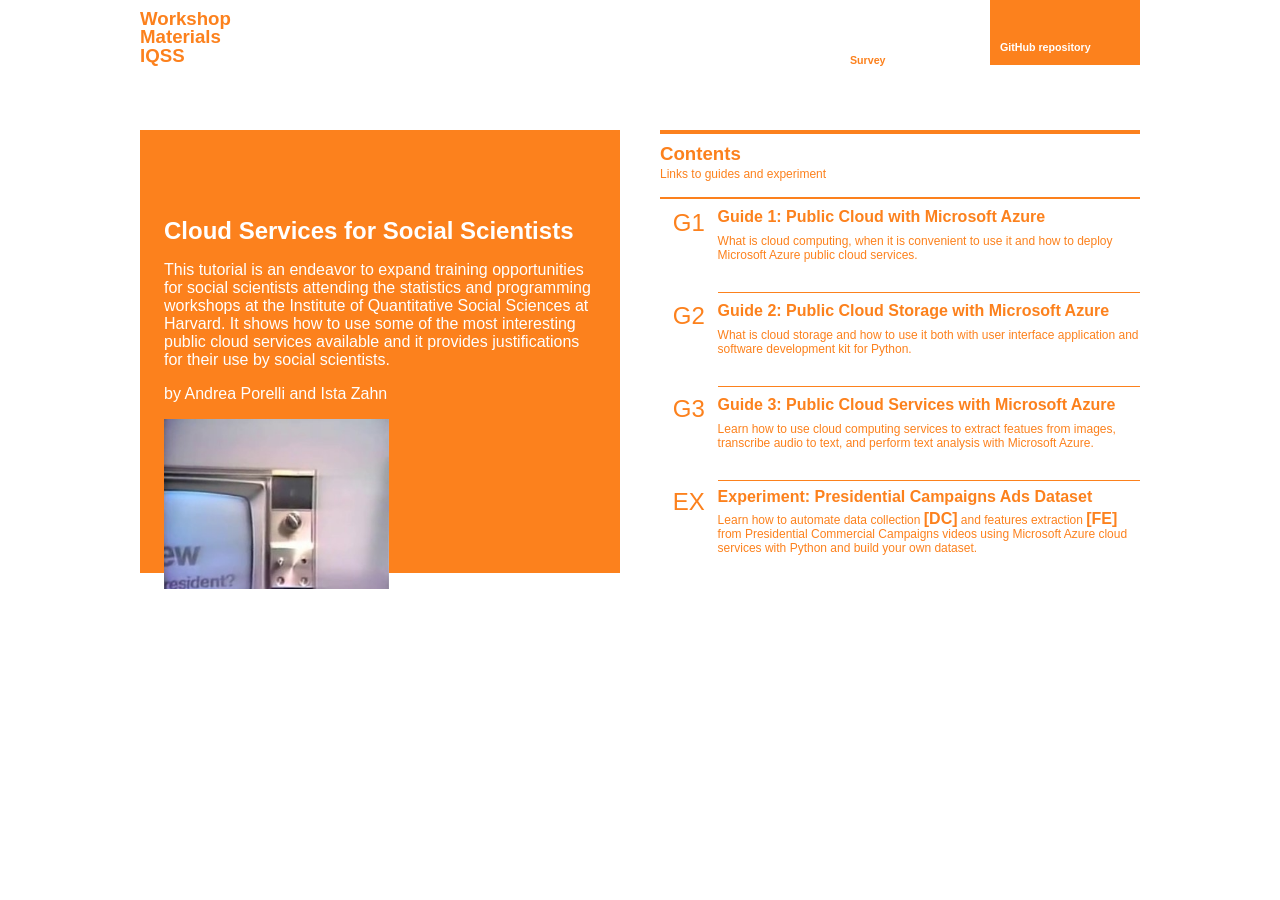
<file: index.html>
<!DOCTYPE html PUBLIC "-//W3C//DTD XHTML 1.0 Transitional//EN" "http://www.w3.org/TR/xhtml1/DTD/xhtml1-transitional.dtd"> 
<html xmlns="http://www.w3.org/1999/xhtml">
<html>
<head>
<title>Public Cloud Computing for Social Scientists</title>
<link rel=stylesheet type="text/css" href="web_site/CSS/style_public_cloud_computing.css">
<style type="text/css">
html, body {
  margin: 0px;
  padding: 0px;
  border: 0px;
}
#container {
  width: 1000px;
  margin: 0 auto;
  padding: 0 auto;
}
#container #background {
  margin: 0;
  padding: 0;
  width: 100%;
  float: left;
}
#background #header {
  width: 70%;
  height: 130px;
  float: left;
}
#background #box {
  margin: 0;
  padding: 0;
  width: 30%;
  height: 65px;
  float: right;
  background-color: #fc811d;
}
#box #box-center {
  width: 50%;
  height: 130px;
  height: 65px;
  float: left;
  background-color: white;
}
#box #box-right {
  width: 50%;
  height: 130px;
  height: 65px;
  float: right;
  background-color: #fc811d;
}
#background #col-left {
  width: 480px; 
  height: 442.5px;
  background-color: #fc811d;
  float: left;
}
#col-left #story{
  margin: 0 auto;
  width: 90%;
  height:80%;
  background-color: #fc811d;
  position:relative;
  bottom:-16%;
}
#background #col-right {
  border-top: 4px solid #fc811d;
  width: 480px; 
  height: 442.5px;
  background-color: white;
  float: right;
}
#col-right #contents{
  margin: 0 auto;
  width: 100%;
  height :84%;
  background-color: white;
  border-top: #fc811d solid 2px;
  position:relative;
  bottom:-2%;
}
#contents #sidebar-left{
  margin: 0 auto;
  width: 12%;
  height :100%;
  background-color: green;
  float: left;
}
#sidebar-left #box-index{
  margin: 0 auto;
  width: 100%;
  height :25%;
  background-color: white;
  float: left;
}
#contents #sidebar-rigth{
  margin: 0 auto;
  width: 88%;
  height :100%;
  background-color: white;
  float: right;
}
#sidebar-rigth #box-tutorial{
  margin: 0;
  padding: 0;
  width: 100%;
  height :25%;
  background-color: white;
  float: right;
}
#sidebar-rigth #box-tutorial-boarder{
  margin: 0;
  padding: 0;
  width: 100%;
  height :25%;
  background-color: white;
  float: right;
  border-top: #fc811d solid 1px;
}
</style>
</head>
<body>
<!-- Background -->
	<div id="container">
		<div id="background">
			<!-- Header -->
			<div id="header">
				<h3>Workshop</h3>
				<h3>Materials</h3>
				<h3>IQSS</h3>
			</div>
			<!-- Box -->
			<div id="box">
				<div id="box-center">
					<span ><a class="mystyle-or" href="https://github.com/anp398/Cloud-Services-for-Social-Scientists/blob/master/survey/survey_analysis_from_responses.ipynb" target="_blank">Survey</a></span>
				</div>
				<div id="box-right">
					<span><a class="mystyle" href="https://github.com/anp398/Cloud-Services-for-Social-Scientists" target="_blank">GitHub repository</a></span>
				</div>
			</div>
			<!-- Left-Column -->
			<div id="col-left">
				<p class="mystyle"> Public Cloud Computing</p>
				<div id="story">
					<h1> Cloud Services for Social Scientists </h1>
					<p> This tutorial is an endeavor to expand training opportunities for social scientists attending the statistics and programming workshops at the Institute of Quantitative Social Sciences at Harvard. It shows how to use some of the most interesting public cloud services available and it provides justifications for their use by social scientists.</p> 
					<p> by Andrea Porelli and Ista Zahn</p> 
					<img alt="humphrey_laughing_1968" src="web_site/img/humphrey_laughing_1968_political_ad.jpg" height="170" width="225" />
				</div>
			</div>
			<!-- Right-Column -->
			<div id="col-right">
				<h3  class="contents">Contents</h3>
				<p class="subtitle">Links to guides and experiment</p>
				<div id="contents">
					<div id="sidebar-left">
						<div id="box-index">
							<h3  class="index">G1</h3>
						</div>
						<div id="box-index">
							<h3  class="index">G2</h3>
						</div>
						<div id="box-index">
							<h3  class="index">G3</h3>
						</div>
						<div id="box-index">
							<h3  class="index">EX</h3>
						</div>
					</div>
					<div id="sidebar-rigth">
						<div id="box-tutorial">
							<p  class="contents_titles"><a class="tutorials" href="https://github.com/anp398/Cloud-Services-for-Social-Scientists/blob/master/guides/G1/G1.ipynb" target="_blank">Guide 1: Public Cloud with Microsoft Azure</a></p>
							<p class="contents">What is cloud computing, when it is convenient to use it and how to deploy Microsoft Azure public cloud services.</p>
						</div>
						<div id="box-tutorial-boarder">
							<p  class="contents_titles"><a class="tutorials" href="https://github.com/anp398/Cloud-Services-for-Social-Scientists/blob/master/guides/G2/G2.ipynb" target="_blank">Guide 2: Public Cloud Storage with Microsoft Azure</a></p>
							<p class="contents">What is cloud storage and how to use it both with user interface application and software development kit for Python.</p>
						</div>
						<div id="box-tutorial-boarder">
							<p  class="contents_titles"><a class="tutorials" href="https://github.com/anp398/Cloud-Services-for-Social-Scientists/blob/master/guides/G3/G3.ipynb" target="_blank">Guide 3: Public Cloud Services with Microsoft Azure</a></p>
							<p class="contents">Learn how to use cloud computing services to extract featues from images, transcribe audio to text, and perform text analysis with Microsoft Azure.</p>
						</div>
						<div id="box-tutorial-boarder">
							<p  class="contents_titles">Experiment: Presidential Campaigns Ads Dataset</p>
							<p class="contents">Learn how to automate data collection <a class="tutorials" href="https://github.com/anp398/Cloud-Services-for-Social-Scientists/blob/master/experiment/data_collection/DC.ipynb" target="_blank">[DC]</a> and features extraction <a class="tutorials" href="https://github.com/anp398/Cloud-Services-for-Social-Scientists/blob/master/experiment/features_extraction/FE.ipynb" target="_blank">[FE]</a> from Presidential Commercial Campaigns videos using Microsoft Azure cloud services with Python and build your own dataset.</p>
						</div>
					</div>
				</div>
			</div>
		</div>
	</div>
</body>
</html>
</file>
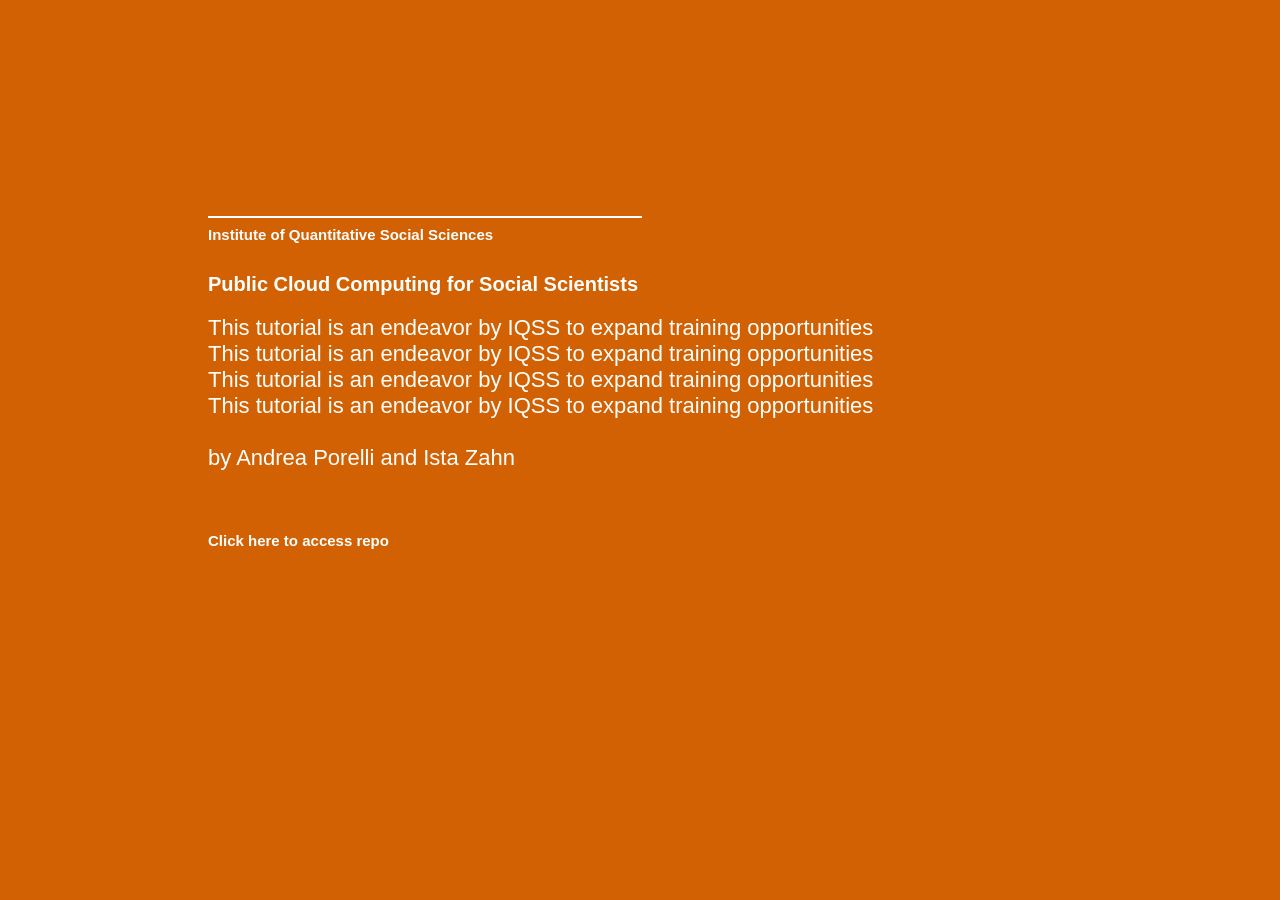
<file: web_site/pages/index_v.1.0.html>
<html>
  
  <head>
    
    <title> Public Cloud Computing for Social Scientists </title>
   
    <style>
      
      body {
        background-color: #d16103;
        text-align: left;
        padding: 200px;
      }
      h1 {
        font-size: 20px;
        font-family: helvetica;
        font-weight: bold;
        text-align: left;
        
        color: white;
      }
      h2 {
        font-size: 22px;
        font-family: helvetica;
        text-align: left;
        font-weight: 100;
        color: white;
      }
      a {
        font-size: 15px;
        font-weight: bold;
        font-family: helvetica; 
        color: white;
      }
      span {
        font-size: 15px;
        font-family: helvetica;
        font-weight: bold;
        text-align: left;
        color: white;
      }
      
    </style>
    
  </head>
  
  <body>
    
    <hr width="50%" align="left" color="white" size="2" noshade>
    <span> Institute of Quantitative Social Sciences<br>
    <br>
    </span>
    <h1> Public Cloud Computing for Social Scientists </h1>
      <h2>This tutorial is an endeavor by IQSS to expand training opportunities <br>  
          This tutorial is an endeavor by IQSS to expand training opportunities <br> 
          This tutorial is an endeavor by IQSS to expand training opportunities <br> 
          This tutorial is an endeavor by IQSS to expand training opportunities <br> 
          <br>  
          by Andrea Porelli and Ista Zahn
          <br>
          <br>
      </h2>    
  </body>
  
  <a href="https://github.com/anp398/public_cloud_computing" style="text-decoration:none"><br>
  Click here to access repo
  </a>

  
<html>
</file>
<file: web_site/CSS/style_public_cloud_computing.css>
h1 {
	text-align: left;
	color: white;
	font-family: 'Helvetica Header', 'Helvetica', 'Arial', sans-serif;
	font-size: 18pt;
	font-weight: bold;
	}

h2 {
	text-align: left;
	color: white;
	font-family: 'Helvetica Header', 'Helvetica', 'Arial', sans-serif;
	font-style: bold 8pt 
	}

h3 {
	text-align: left;
	font-size: 14pt;
	font-weight: bold;
	color: #fc811d;
	font-family: 'Helvetica Header', 'Helvetica', 'Arial', sans-serif;
  	line-height: 0px;
	}

h3.contents{
			line-height: 2px;
			font-size: 14pt;
			font-weight: bold;
			}

h3.index{
		font-stretch: 60%;
		text-align: center;
		font-size: 18pt;
		font-weight: lighter;
		}

p   {
	color: white;
	font-family: 'Helvetica Header', 'Helvetica', 'Arial', sans-serif;
	font-size: 12pt;
	}

p.mystyle{
		color: white;
		font-weight: bold;
	    margin: 25px;
		text-align: left;
		line-height: 30px;
		border-top: 2px solid white;
		position: absolute;
		top: 22%;
		}

p.subtitle{
		font-size: 9pt;
		line-height: 3px;
		color:#fc811d;
		font-weight: normal;
		text-align: left;
		}

p.contents{
		font-size: 9pt;
		color:#fc811d;
		font-weight: normal;
		text-align: left;
		}
		
p.contents_titles{
		line-height: 0px;
		text-align: left;
		font-size: 12pt;
		font-weight: bold;
		color:#fc811d;
		}

		border-top: 1px solid #fc811d;



a: link {
		font-family: 'Helvetica Header', 'Helvetica', 'Arial', sans-serif;
		font-style: bold 2pt; 
		}

a.mystyle{
		text-align: center;
		line-height: 95px;
		font-family: 'Helvetica Header', 'Helvetica', 'Arial', sans-serif;
		margin: 10px;
		font-size: 8pt;
		font-weight: bold;
		color: white;
		text-decoration:none;
		}

a.mystyle-or{
		text-align: center;
		line-height: 120px;
		font-family: 'Helvetica Header', 'Helvetica', 'Arial', sans-serif;
		margin: 10px;
		font-size: 8pt;
		font-weight: bold;
		color: #fc811d;
		text-decoration:none;
		}

a.tutorials{
		line-height: 3px;
		text-align: left;
		font-size: 12pt;
		font-weight: bold;
		color:#fc811d;

/*		line-height: 10px;
		color:#fc811d;*/
		font-family: 'Helvetica Header', 'Helvetica', 'Arial', sans-serif;
		text-decoration:none;
/*		font-size: 10pt;
		font-weight: bold;
		color: #fc811d;
		text-decoration:none;*/
		}

header 	{
		text-align:left; 
		color:black; 
		font: italic 8pt "helvetica"
		} 

span 	{
		text-align: left;
		color: white;
		font-family: 'Helvetica Header', 'Helvetica', 'Arial', sans-serif;
		font-style: bold 2pt; 
		} 

span.mystyle{
			color: #fc811d;
			text-align: left;
			font-family: 'Helvetica Header', 'Helvetica', 'Arial', sans-serif;
			font-style: bold 2pt; 
			}
</file>
